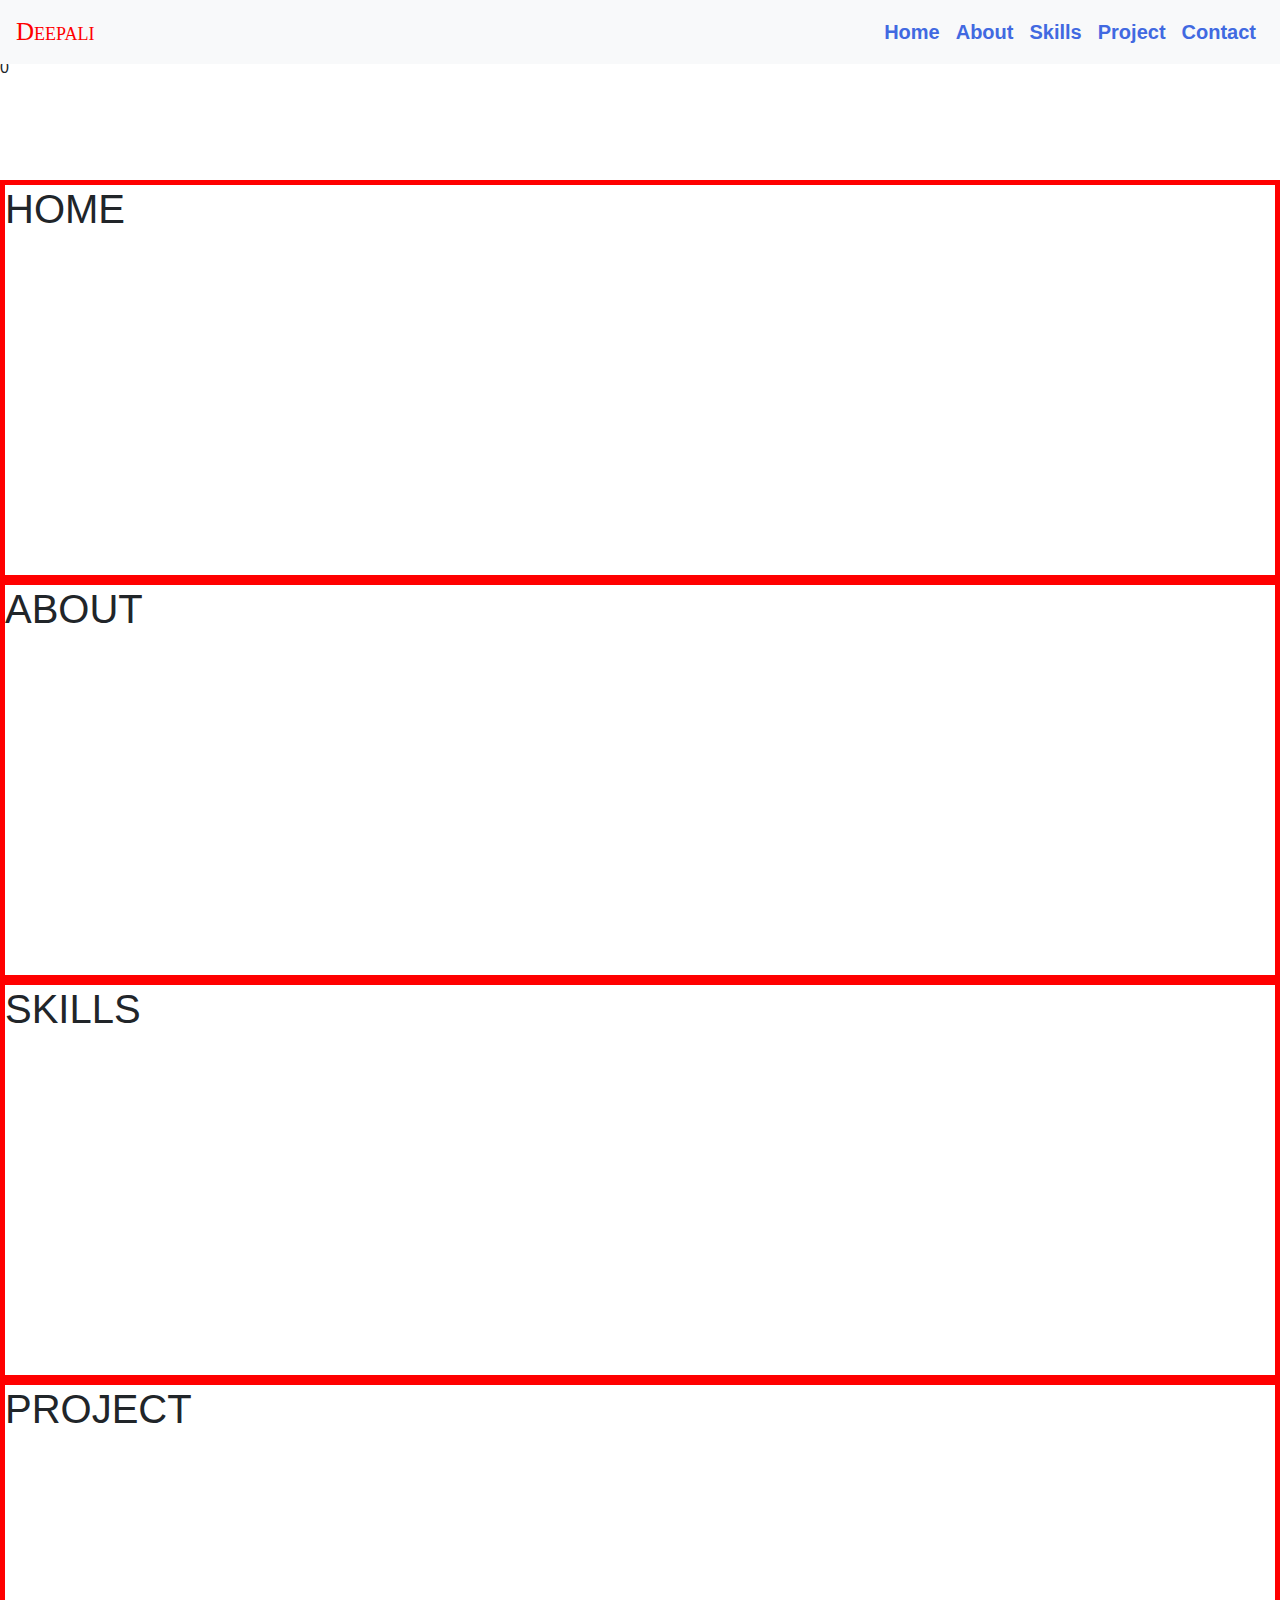
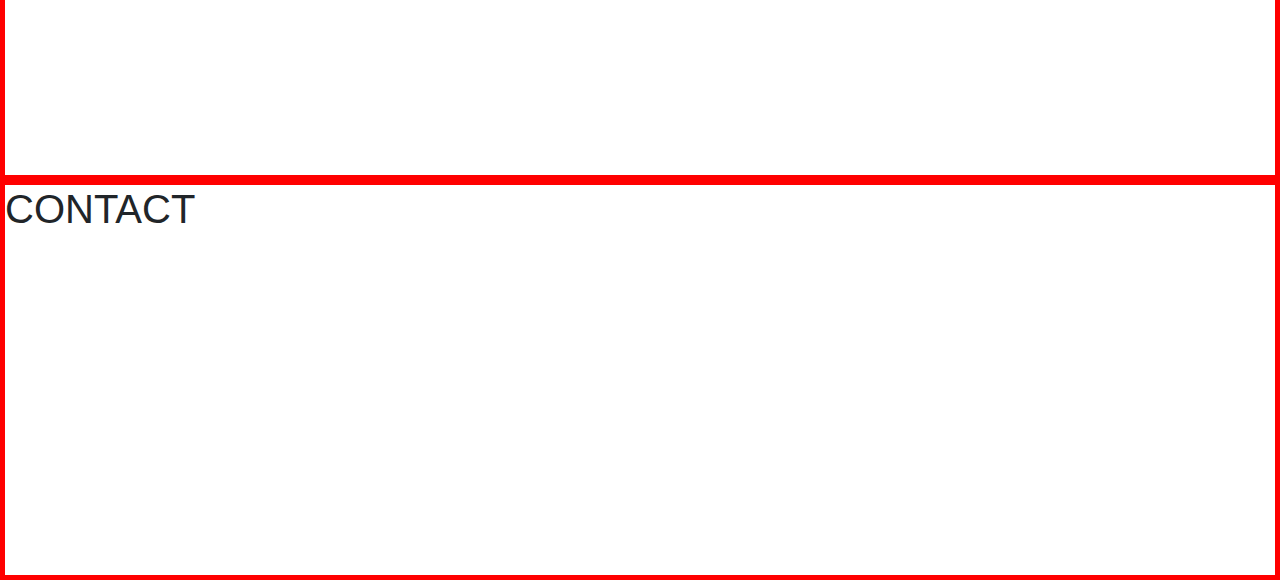
<file: Index.html>
<!DOCTYPE html>
<html>
<head>
	<meta charset="utf-8">
	<meta name="viewport" content="width=device-width, initial-scale=1">
	<title>Portfolio</title>
	<link rel="stylesheet" href="https://cdn.jsdelivr.net/npm/bootstrap@4.6.2/dist/css/bootstrap.min.css" integrity="sha384-
	+N" crossorigin="anonymous">
	<script src="https://cdn.jsdelivr.net/npm/jquery@3.5.1/dist/jquery.slim.min.js" integrity="sha384-DfXdz2htPH0lsSSs5nCTpuj/zy4C+OGpamoFVy38MVBnE+IbbVYUew+OrCXaRkfj" crossorigin="anonymous"></script>
<script src="https://cdn.jsdelivr.net/npm/bootstrap@4.6.2/dist/js/bootstrap.bundle.min.js" integrity="sha384-Fy6S3B9q64WdZWQUiU+q4/2Lc9npb8tCaSX9FK7E8HnRr0Jz8D6OP9dO5Vg3Q9ct" crossorigin="anonymous"></script>
<script src="https://cdn.jsdelivr.net/npm/jquery@3.5.1/dist/jquery.slim.min.js" integrity="sha384-DfXdz2htPH0lsSSs5nCTpuj/zy4C+OGpamoFVy38MVBnE+IbbVYUew+OrCXaRkfj" crossorigin="anonymous"></script>
<script src="https://cdn.jsdelivr.net/npm/popper.js@1.16.1/dist/umd/popper.min.js" integrity="sha384-9/reFTGAW83EW2RDu2S0VKaIzap3H66lZH81PoYlFhbGU+6BZp6G7niu735Sk7lN" crossorigin="anonymous"></script>
<script src="https://cdn.jsdelivr.net/npm/bootstrap@4.6.2/dist/js/bootstrap.min.js" integrity="sha384-+sLIOodYLS7CIrQpBjl+C7nPvqq+FbNUBDunl/OZv93DB7Ln/533i8e/mZXLi/P+" crossorigin="anonymous"></script>
<link rel="stylesheet" type="text/css" href="index.css">

</head>
<body>
    <h1 align="center" style="color:red;">My Portfolio</h1>
 	<div class="mdiv">
		<div class="navigation">
			<nav class="navbar navbar-expand-lg navbar-light bg-light">
  <a class="navbar-brand" href="#"> <span class="logo">Deepali</a>
  <button class="navbar-toggler" type="button" data-toggle="collapse" data-target="#navbarSupportedContent" aria-controls="navbarSupportedContent" aria-expanded="false" aria-label="Toggle navigation">
    <span class="navbar-toggler-icon"></span>
  </button>

  <div class="collapse navbar-collapse" id="navbarSupportedContent">
    <ul class="navbar-nav ml-auto">
      <li class="nav-item active">
        <a class="nav-link" href="home"> <span class="navmenu">Home <span class="sr-only">(current)</span></a>
      </li>
      <li class="nav-item">
        <a class="nav-link" href="about"> <span class="navmenu">About</a>
      </li>
      <li class="nav-item">
        <a class="nav-link" href="skills"> <span class="navmenu">Skills</a>
      </li>
      <li class="nav-item">
        <a class="nav-link" href="project"> <span class="navmenu">Project</a>
      </li>
      <li class="nav-item">
      <a class="nav-link"  href="contact"> <span class="navmenu">Contact</a> 
      </li>
    </ul>
    </div>
    </div>
  </nav>
0  <div class="sections-menu">
      <div id="home">
        <h1>HOME</h1>
      </div>
      <div id="about">
        <h1>ABOUT</h1>
      </div>
      <div id="skills">
        <h1>SKILLS</h1>
      </div>
      <div id="project">
        <h1>PROJECT</h1>
      </div>
      <div id="contact">
        <h1>CONTACT</h1>
      </div>
      </div>
 	</div>

</body>
</html>
</file>
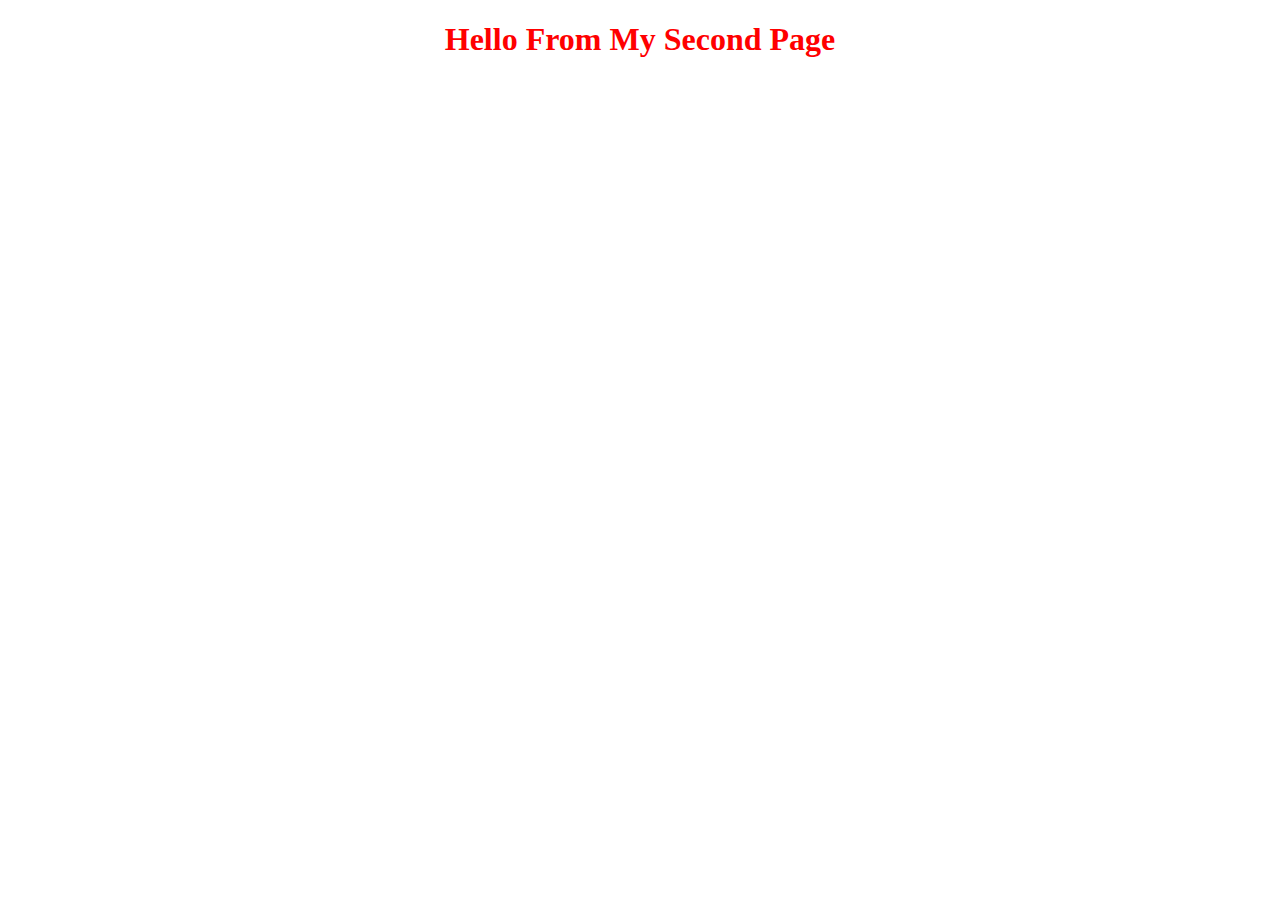
<file: Second.html>
<!DOCTYPE html>
<html>
<head>
	<meta charset="utf-8">
	<meta name="viewport" content="width=device-width, initial-scale=1">
	<title>Second</title>
</head>
<body>

     <h1 align="center" style="color: red;"> Hello From My Second Page</h1>
     
</body>
</html>
</file>
<file: index.css>
*{
	box-sizing: border-box;
	margin: 0px;
	font-family: sans-serif;
}
.navmenu
{
 font-size: 20px;
 color: royalblue;
 font-weight: bolder;
}
.logo
{
 font-size:25px ;
 font-family:elephant ;
 font-variant:small-caps ;
 color: red ;
}
.sections-menu
{
position: relative;
top: 100px;
}
.sections-menu div
{
	height: 400px;
	width:100%;
	border: 5px solid red;
}
.navbar
{
position: fixed;
top:0px;
left: 0px;
z-index: 3;
width: 100%;
}
html
{
	scroll-behavior: smooth;
}
</file>
